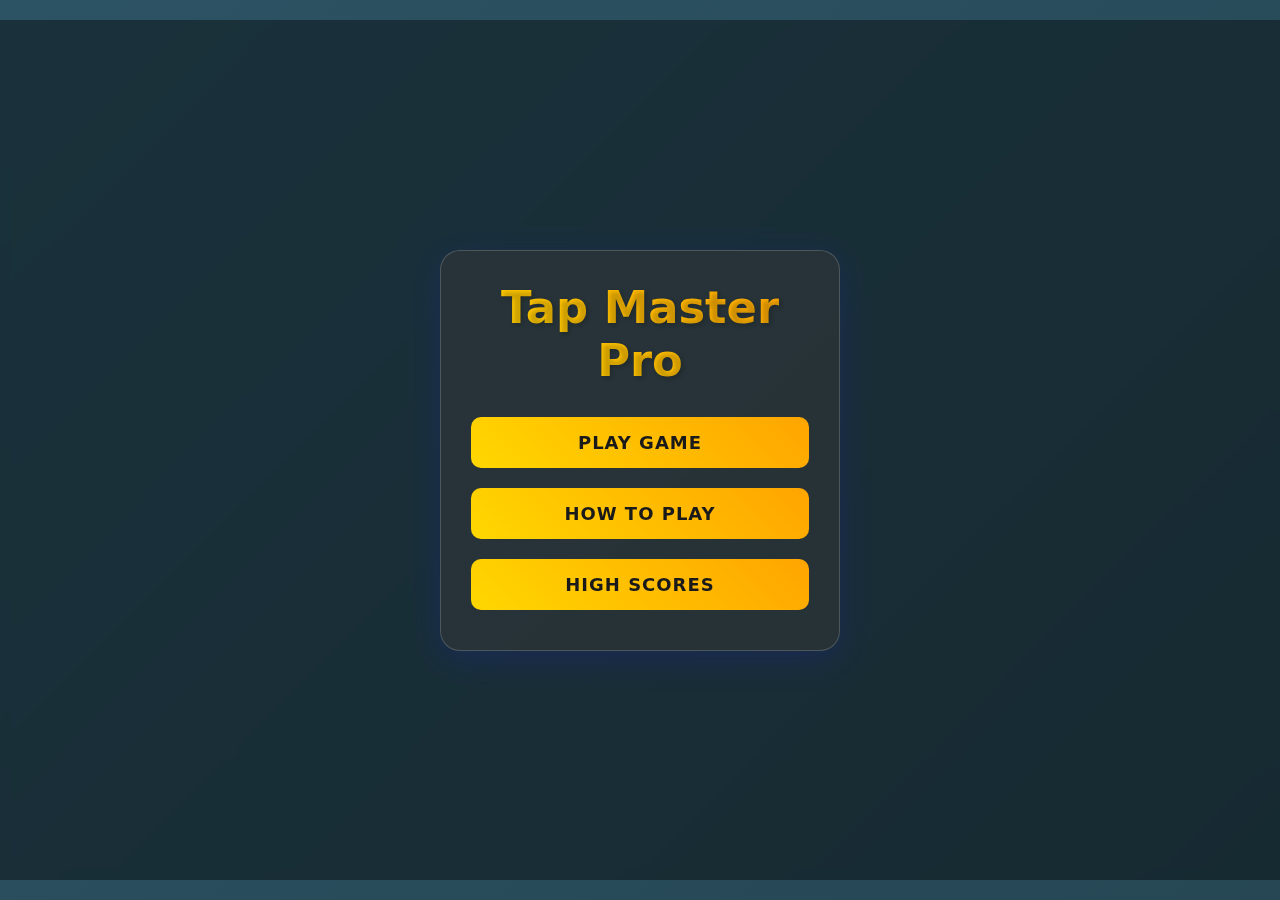
<file: index.html>
<!DOCTYPE html>
<html>
<head>
    <meta charset="utf-8">
    <meta name="viewport" content="width=device-width, initial-scale=1.0, user-scalable=no, viewport-fit=cover">
    <title>Tap Master Pro</title>
    
    <!-- iOS Web App Meta Tags -->
    <meta name="apple-mobile-web-app-capable" content="yes">
    <meta name="apple-mobile-web-app-status-bar-style" content="black-translucent">
    <meta name="apple-mobile-web-app-title" content="Tap Master">
    <link rel="apple-touch-icon" href="[data-uri]">
    
    <!-- CSS -->
    <link rel="stylesheet" href="src/css/main.css">
</head>
<body>
    <div id="gameContainer">
        <!-- Main Menu Screen -->
        <div id="mainMenuScreen" class="screen active">
            <div class="container">
                <h1 class="game-title">Tap Master Pro</h1>
                <button class="menu-button" onclick="showLevelSelection()">Play Game</button>
                <button class="menu-button" onclick="showTutorial()">How to Play</button>
                <button class="menu-button" onclick="showHighScores()">High Scores</button>
            </div>
        </div>

        <!-- Level Selection Screen -->
        <div id="levelSelectionScreen" class="screen">
            <div class="container">
                <h2 class="game-title">Select Level</h2>
                <div class="level-grid" id="levelGrid"></div>
                <button class="menu-button" onclick="showMainMenu()">Back</button>
            </div>
        </div>

        <!-- Game Screen -->
        <div id="gameScreen" class="screen">
            <div class="hud">
                <div class="hud-item">
                    <div class="hud-label">SCORE</div>
                    <div class="hud-value" id="score">0</div>
                </div>
                <div class="hud-item">
                    <div class="hud-label">LEVEL</div>
                    <div class="hud-value" id="level">1</div>
                </div>
                <div class="hud-item">
                    <div class="hud-label">TIME</div>
                    <div class="hud-value" id="timer">30</div>
                </div>
                <div class="hud-item">
                    <div class="hud-label">GOAL</div>
                    <div class="hud-value" id="goal">0/10</div>
                </div>
            </div>
            <div class="goal-progress">
                <div class="goal-bar" id="goalBar"></div>
            </div>
            <div id="playArea"></div>
            <button class="pause-button" onclick="showPauseMenu()">⏸️</button>
        </div>

        <!-- Level Complete Screen -->
        <div id="levelCompleteScreen" class="screen">
            <div class="container">
                <h2 class="game-title">Level Complete!</h2>
                <div class="score-display">Score: <span id="levelScore">0</span></div>
                <div class="goal-display">Goal Reached: <span id="goalReached">0/0</span></div>
                <button class="menu-button" onclick="nextLevel()">Next Level</button>
                <button class="menu-button" onclick="retryLevel()">Retry Level</button>
                <button class="menu-button" onclick="showLevelSelection()">Level Select</button>
            </div>
        </div>

        <!-- Game Over Screen -->
        <div id="gameOverScreen" class="screen">
            <div class="container">
                <h2 class="game-title">Game Over!</h2>
                <div class="score-display">Final Score: <span id="finalScore">0</span></div>
                <button class="menu-button" onclick="retryLevel()">Try Again</button>
                <button class="menu-button" onclick="showLevelSelection()">Level Select</button>
                <button class="menu-button" onclick="showMainMenu()">Main Menu</button>
            </div>
        </div>

        <!-- Tutorial Screen -->
        <div id="tutorialScreen" class="screen">
            <div class="container">
                <h2 class="game-title">How to Play</h2>
                <div style="text-align: left; margin: 20px 0;">
                    <p>🟢 Green Balls: +1 Point</p>
                    <p>🔵 Blue Balls: +5 Seconds</p>
                    <p>🟡 Yellow Balls: -3 Seconds</p>
                    <p>🔴 Red Balls: Game Over!</p>
                    <p style="margin-top: 20px;">Complete the goal to advance to the next level!</p>
                    <p>Press ESC key anytime to pause the game.</p>
                </div>
                <button class="menu-button" onclick="showMainMenu()">Got it!</button>
            </div>
        </div>

        <!-- High Scores Screen -->
        <div id="highScoresScreen" class="screen">
            <div class="container">
                <h2 class="game-title">High Scores</h2>
                <div id="highScoresList" class="scores-list"></div>
                <button class="menu-button" onclick="showMainMenu()">Back</button>
                <button class="menu-button reset-button" onclick="resetHighScores()">Reset Scores</button>
            </div>
        </div>

        <!-- Pause Menu Screen -->
        <div id="pauseMenuScreen" class="screen">
            <div class="container">
                <h2 class="game-title">Game Paused</h2>
                <button class="menu-button" onclick="resumeGame()">Resume Game</button>
                <button class="menu-button" onclick="restartLevel()">Restart Level</button>
                <button class="menu-button" onclick="showLevelSelection()">Level Select</button>
                <button class="menu-button" onclick="showMainMenu()">Main Menu</button>
            </div>
        </div>
    </div>

    <!-- JavaScript -->
    <script src="src/js/app.js"></script>
</body>
</html>
</file>
<file: src/css/main.css>
/* iOS Base Optimizations */
* {
    box-sizing: border-box;
    user-select: none;
    -webkit-user-select: none;
    -webkit-tap-highlight-color: transparent;
    margin: 0;
    padding: 0;
    font-family: -apple-system, system-ui, BlinkMacSystemFont, 'Segoe UI', Roboto, 'Helvetica Neue', Arial, sans-serif;
}

html, body {
    position: fixed;
    overflow: hidden;
    width: 100%;
    height: 100%;
    overscroll-behavior: none;
}

@supports (padding: max(0px)) {
    body {
        padding-top: max(env(safe-area-inset-top), 20px);
        padding-bottom: max(env(safe-area-inset-bottom), 20px);
    }
}

/* Base Styles and Background */
body {
    margin: 0;
    height: 100vh;
    width: 100vw;
    overflow: hidden;
    background: linear-gradient(-45deg, #0f2027, #203a43, #2c5364);
    background-size: 400% 400%;
    animation: gradient 15s ease infinite;
    position: fixed;
    touch-action: manipulation;
}

#gameContainer {
    position: relative;
    width: 100%;
    height: 100%;
    overflow: hidden;
}

/* Animations */
@keyframes gradient {
    0% { background-position: 0% 50%; }
    50% { background-position: 100% 50%; }
    100% { background-position: 0% 50%; }
}

@keyframes fadeIn {
    from { opacity: 0; transform: translateY(20px); }
    to { opacity: 1; transform: translateY(0); }
}

@keyframes pulseBall {
    from { transform: scale(1); }
    to { transform: scale(1.1); }
}

@keyframes dangerPulse {
    0% { opacity: 0.2; }
    50% { opacity: 1; }
    100% { opacity: 0.2; }
}

@keyframes floatUp {
    0% { transform: translateY(0); opacity: 1; }
    100% { transform: translateY(-50px); opacity: 0; }
}

@keyframes pauseFadeIn {
    from { 
        opacity: 0; 
        transform: translateY(-20px); 
    }
    to { 
        opacity: 1; 
        transform: translateY(0); 
    }
}

/* Screen Styles */
.screen {
    position: absolute;
    width: 100%;
    height: 100%;
    display: none;
    justify-content: center;
    align-items: center;
    color: white;
    transition: opacity 0.3s ease;
    background: rgba(0, 0, 0, 0.4);
    backdrop-filter: blur(5px);
    -webkit-backdrop-filter: blur(5px);
}

.screen.active {
    display: flex;
}

/* Container and UI Elements */
.container {
    background: rgba(255, 255, 255, 0.1);
    backdrop-filter: blur(10px);
    -webkit-backdrop-filter: blur(10px);
    padding: 30px;
    border-radius: 20px;
    text-align: center;
    width: 90%;
    max-width: 400px;
    box-shadow: 0 8px 32px rgba(31, 38, 135, 0.37);
    border: 1px solid rgba(255, 255, 255, 0.18);
    animation: fadeIn 0.5s ease-out;
}

.game-title {
    font-size: 2.8em;
    margin-bottom: 20px;
    background: linear-gradient(45deg, #FFD700, #FFA500);
    -webkit-background-clip: text;
    -webkit-text-fill-color: transparent;
    text-shadow: 2px 2px 4px rgba(0, 0, 0, 0.2);
    font-weight: bold;
}

/* Buttons */
.menu-button {
    width: 100%;
    padding: 15px;
    margin: 10px 0;
    border: none;
    border-radius: 10px;
    background: linear-gradient(45deg, #FFD700, #FFA500);
    color: #1a1a1a;
    font-size: 18px;
    font-weight: bold;
    cursor: pointer;
    transition: all 0.3s ease;
    text-transform: uppercase;
    letter-spacing: 1px;
}

.menu-button:active {
    transform: scale(0.95);
    opacity: 0.8;
}

/* Level Grid */
.level-grid {
    display: grid;
    grid-template-columns: repeat(4, 1fr);
    gap: 10px;
    margin: 20px 0;
    max-height: 60vh;
    overflow-y: auto;
    padding: 10px;
    -webkit-overflow-scrolling: touch;
}

.level-button {
    background: rgba(255, 255, 255, 0.1);
    border: none;
    border-radius: 10px;
    padding: 15px;
    color: white;
    font-size: 16px;
    cursor: pointer;
    transition: all 0.3s ease;
}

.level-button.unlocked {
    background: linear-gradient(45deg, #4CAF50, #45a049);
}

.level-button.current {
    background: linear-gradient(45deg, #FFD700, #FFA500);
    color: #1a1a1a;
}

.level-button.locked {
    background: rgba(255, 255, 255, 0.05);
    color: rgba(255, 255, 255, 0.3);
    pointer-events: none;
}

/* HUD */
.hud {
    position: fixed;
    top: env(safe-area-inset-top, 0px);
    left: 0;
    right: 0;
    height: 70px;
    padding: 10px 20px;
    background: rgba(0, 0, 0, 0.8);
    display: flex;
    justify-content: space-between;
    align-items: center;
    z-index: 1000;
    box-shadow: 0 2px 10px rgba(0, 0, 0, 0.3);
}

.hud-item {
    display: flex;
    flex-direction: column;
    align-items: center;
}

.hud-label {
    font-size: 14px;
    color: #FFD700;
    margin-bottom: 5px;
}

.hud-value {
    font-size: 24px;
    font-weight: bold;
    color: white;
}

/* Progress Bar */
.goal-progress {
    position: fixed;
    top: calc(70px + env(safe-area-inset-top, 0px));
    left: 0;
    right: 0;
    height: 10px;
    background: rgba(255, 255, 255, 0.1);
    z-index: 1000;
}

.goal-bar {
    height: 100%;
    width: 0%;
    background: linear-gradient(90deg, #FFD700, #FFA500);
    transition: width 0.3s ease;
}

/* Play Area */
#playArea {
    position: absolute;
    top: calc(80px + env(safe-area-inset-top, 0px));
    left: 10px;
    right: 10px;
    bottom: calc(10px + env(safe-area-inset-bottom, 0px));
    border: 2px solid rgba(255, 255, 255, 0.1);
    border-radius: 10px;
    overflow: hidden;
    touch-action: none;
}

/* Ball Styles */
.ball {
    position: absolute;
    width: 60px;
    height: 60px;
    border-radius: 50%;
    cursor: pointer;
    transform-origin: center;
    display: flex;
    justify-content: center;
    align-items: center;
    font-size: 24px;
    color: white;
    font-weight: bold;
    text-shadow: 1px 1px 2px rgba(0, 0, 0, 0.5);
    transition: transform 0.1s ease;
    will-change: transform;
    -webkit-transform: translateZ(0);
    transform: translateZ(0);
}

.ball:active {
    transform: scale(0.9);
}

.ball.normal {
    background: radial-gradient(circle at 30% 30%, #4CAF50, #228B22);
    box-shadow: 0 0 20px rgba(76, 175, 80, 0.6);
    animation: pulseBall 1.5s infinite alternate;
}

.ball.timeBonus {
    background: radial-gradient(circle at 30% 30%, #2196F3, #0D47A1);
    box-shadow: 0 0 20px rgba(33, 150, 243, 0.6);
    animation: pulseBall 1.5s infinite alternate;
}

.ball.timePenalty {
    background: radial-gradient(circle at 30% 30%, #FFC107, #FF8F00);
    box-shadow: 0 0 20px rgba(255, 193, 7, 0.6);
    animation: pulseBall 1.5s infinite alternate;
}

.ball.danger {
    background: radial-gradient(circle at 30% 30%, #f44336, #d32f2f);
    box-shadow: 0 0 20px rgba(244, 67, 54, 0.6);
    animation: dangerPulse 2s infinite;
}

/* Popup Styles */
.popup {
    position: absolute;
    pointer-events: none;
    animation: floatUp 1s ease-out forwards;
    font-weight: bold;
    text-shadow: 2px 2px 4px rgba(0, 0, 0, 0.5);
    z-index: 1001;
    font-size: 24px;
}

.popup.score { color: #4CAF50; }
.popup.time-bonus { color: #2196F3; }
.popup.time-penalty { color: #FFC107; }
.popup.danger { color: #f44336; }

/* Score Display */
.score-display, .goal-display {
    font-size: 24px;
    color: #FFD700;
    margin: 10px 0;
}

/* High Scores List */
.scores-list {
    width: 100%;
    margin: 20px 0;
    max-height: 50vh;
    overflow-y: auto;
}

.score-item {
    display: flex;
    justify-content: space-between;
    padding: 10px;
    margin: 5px 0;
    background: rgba(255, 255, 255, 0.05);
    border-radius: 8px;
}

.score-item-level {
    color: #FFD700;
}

.score-item-value {
    color: #4CAF50;
}

.reset-button {
    margin-top: 15px;
    background: linear-gradient(45deg, #f44336, #d32f2f) !important;
}

/* Pause Button */
.pause-button {
    position: fixed;
    top: calc(25px + env(safe-area-inset-top, 0px));
    right: 20px;
    background: rgba(255, 255, 255, 0.2);
    border: none;
    border-radius: 50%;
    width: 40px;
    height: 40px;
    display: flex;
    justify-content: center;
    align-items: center;
    z-index: 1001;
    cursor: pointer;
    color: white;
    font-size: 20px;
}

.pause-button:active {
    transform: scale(0.95);
}

/* Pause menu overlay effect */
#pauseMenuScreen::before {
    content: '';
    position: absolute;
    top: 0;
    left: 0;
    right: 0;
    bottom: 0;
    background: rgba(0, 0, 0, 0.7);
    backdrop-filter: blur(8px);
    -webkit-backdrop-filter: blur(8px);
    z-index: -1;
}

/* Pause menu animation */
#pauseMenuScreen .container {
    animation: pauseFadeIn 0.3s ease-out;
}
</file>
